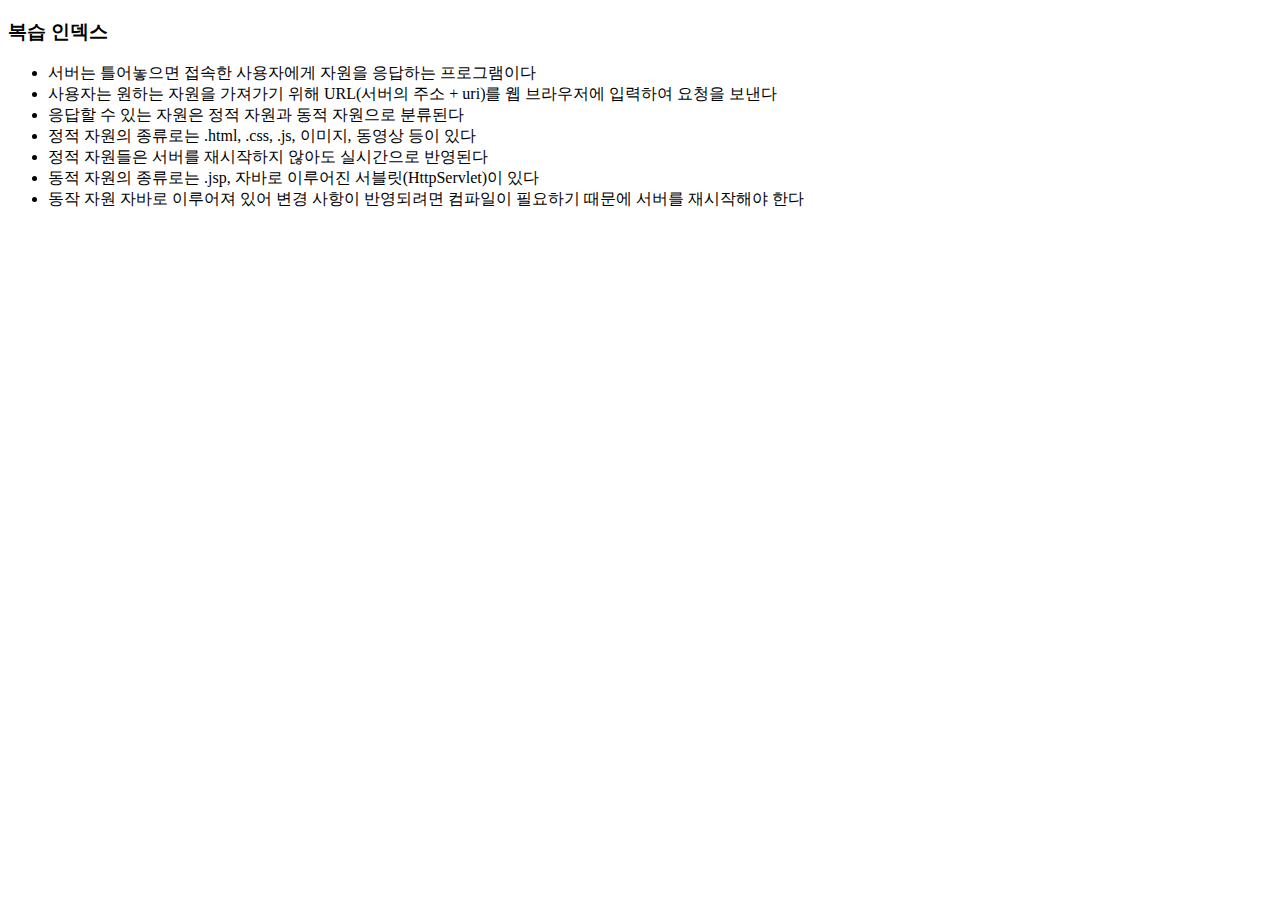
<file: chap02/src/main/webapp/review/index.html>
<!DOCTYPE html>
<html>
<head>
<meta charset="UTF-8">
<title>Insert title here</title>
<link rel="stylesheet" href="http://192.168.0.16:9000/chap02/review/index.css" />
</head>
<body>

	<h3>복습 인덱스</h3>

	<ul>
		<li>서버는 틀어놓으면 접속한 사용자에게 자원을 응답하는 프로그램이다</li>
		<li>사용자는 원하는 자원을 가져가기 위해 URL(서버의 주소 + uri)를 
			웹 브라우저에 입력하여 요청을 보낸다</li>
		<li>응답할 수 있는 자원은 정적 자원과 동적 자원으로 분류된다</li>
		<li>정적 자원의 종류로는 .html, .css, .js, 이미지, 동영상 등이 있다</li>
		<li>정적 자원들은 서버를 재시작하지 않아도 실시간으로 반영된다</li>
		<li>동적 자원의 종류로는 .jsp, 자바로 이루어진 서블릿(HttpServlet)이 있다</li>
		<li>동작 자원 자바로 이루어져 있어 변경 사항이 반영되려면 컴파일이 필요하기 때문에
			서버를 재시작해야 한다</li>
	</ul>
	
	<script src="http://192.168.0.16:9000/chap02/review/index.js"/></script>
</body>
</html>
</file>
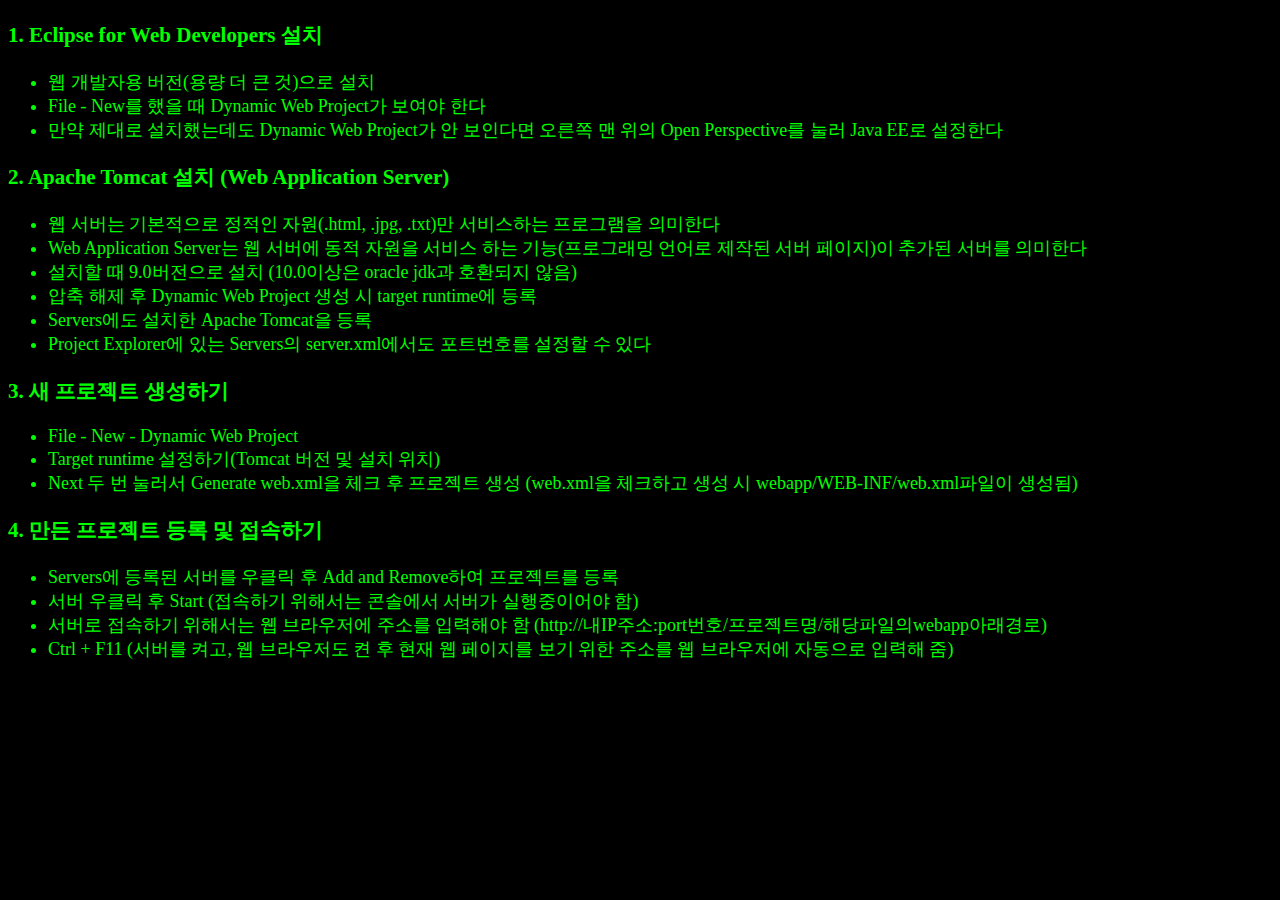
<file: chap01/src/main/webapp/Dynamic Web Project.html>
<!doctype html>
<html lang="en">
<head>
	<meta charset="UTF-8" />
	<title>Dynamic Web Project.html</title>
	<link rel="stylesheet" href="./css/basic.css" />
</head>
<body>
	
	<h3>1. Eclipse for Web Developers 설치</h3>
	
	<ul>
		<li>웹 개발자용 버전(용량 더 큰 것)으로 설치</li>
		<li>File - New를 했을 때 Dynamic Web Project가 보여야 한다</li>
		<li>만약 제대로 설치했는데도 Dynamic Web Project가 안 보인다면
			오른쪽 맨 위의 Open Perspective를 눌러 Java EE로 설정한다</li>
	</ul>
	
	<h3>2. Apache Tomcat 설치 (Web Application Server)</h3>
	
	<ul>
		<li>웹 서버는 기본적으로 정적인 자원(.html, .jpg, .txt)만 서비스하는 프로그램을 의미한다</li>
		<li>Web Application Server는 웹 서버에 동적 자원을 서비스 하는 기능(프로그래밍 언어로 제작된 서버 페이지)이 
			추가된 서버를 의미한다</li>
		<li>설치할 때 9.0버전으로 설치 (10.0이상은 oracle jdk과 호환되지 않음)</li>
		<li>압축 해제 후 Dynamic Web Project 생성 시 target runtime에 등록</li>
		<li>Servers에도 설치한 Apache Tomcat을 등록</li>
		<li>Project Explorer에 있는 Servers의 server.xml에서도 포트번호를 설정할 수 있다</li>
	</ul>
	
	<h3>3. 새 프로젝트 생성하기</h3>
	
	<ul>
		<li>File - New - Dynamic Web Project</li>
		<li>Target runtime 설정하기(Tomcat 버전 및 설치 위치)</li>
		<li>Next 두 번 눌러서 Generate web.xml을 체크 후 프로젝트 생성
			(web.xml을 체크하고 생성 시 webapp/WEB-INF/web.xml파일이 생성됨)</li>
	</ul>
	
	<h3>4. 만든 프로젝트 등록 및 접속하기</h3>
	
	<ul>
		<li>Servers에 등록된 서버를 우클릭 후 Add and Remove하여 프로젝트를 등록</li>
		<li>서버 우클릭 후 Start (접속하기 위해서는 콘솔에서 서버가 실행중이어야 함)</li>
		<li>서버로 접속하기 위해서는 웹 브라우저에 주소를 입력해야 함
			(http://내IP주소:port번호/프로젝트명/해당파일의webapp아래경로)</li>
		<li>Ctrl + F11 (서버를 켜고, 웹 브라우저도 켠 후 
			현재 웹 페이지를 보기 위한 주소를 웹 브라우저에 자동으로 입력해 줌)</li>
	</ul>
</body>
</html>
</file>
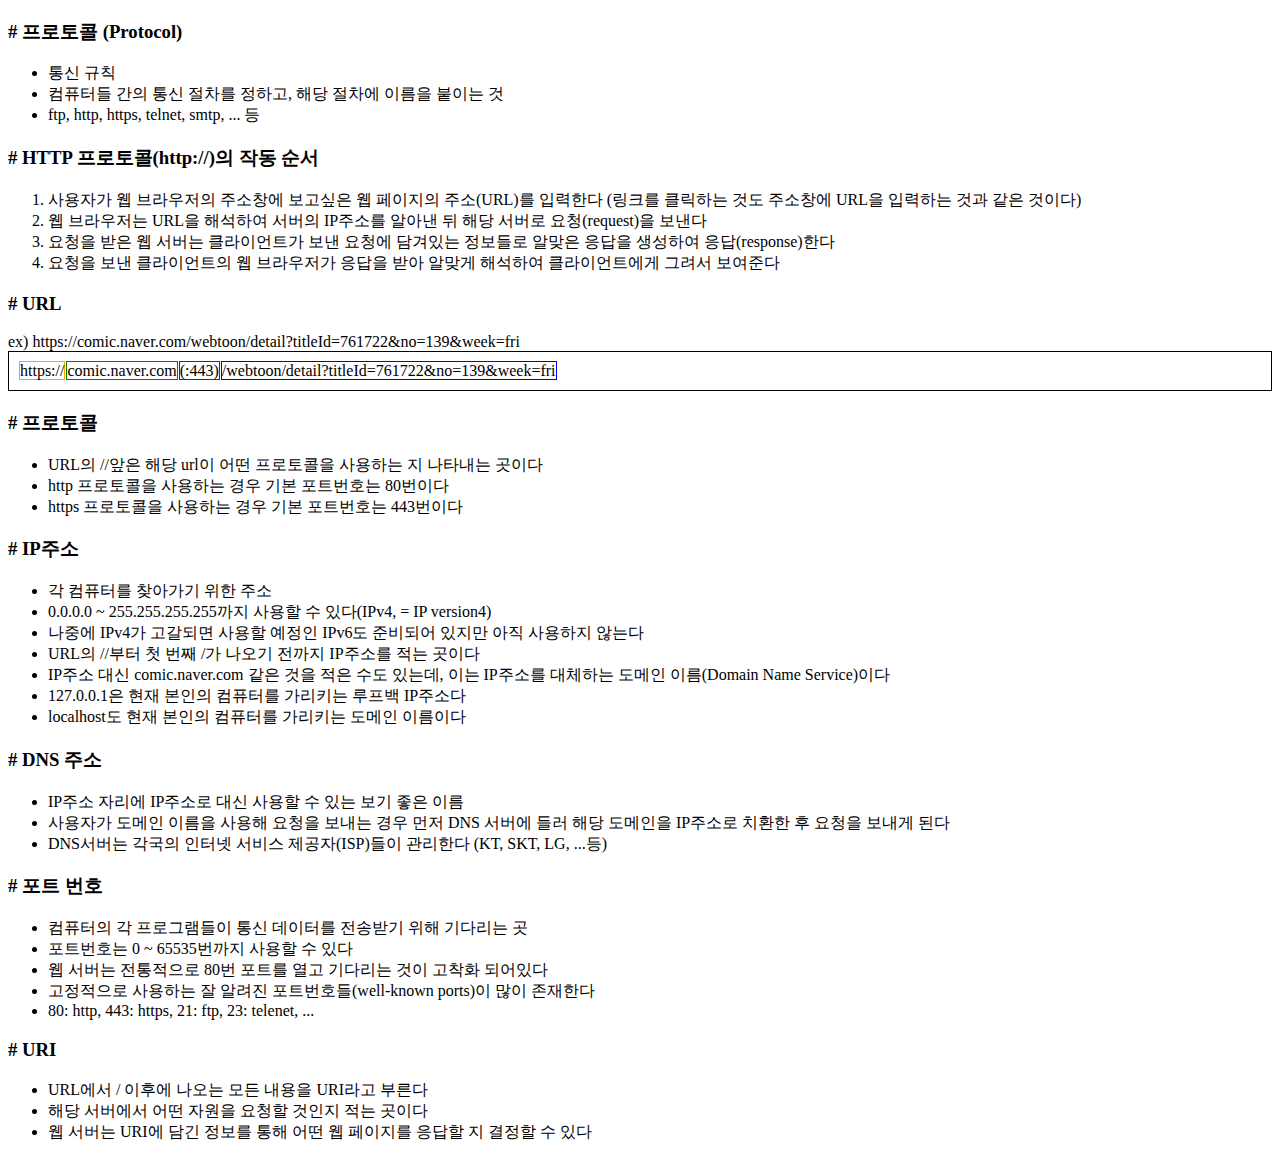
<file: chap01/src/main/webapp/http_protocol.html>
<!DOCTYPE html>
<html>
<head>
<meta charset="UTF-8">
	<title>Insert title here</title>
	<link rel="stylesheet" href="./css/http_protocol.css" />
</head>
<body>

	<h3># 프로토콜 (Protocol)</h3>
	
	<ul>
		<li>통신 규칙</li>
		<li>컴퓨터들 간의 통신 절차를 정하고, 해당 절차에 이름을 붙이는 것</li>
		<li>ftp, http, https, telnet, smtp, ... 등</li>
	</ul>
	
	<h3># HTTP 프로토콜(http://)의 작동 순서</h3>
	
	<ol>
		<li>사용자가 웹 브라우저의 주소창에 보고싶은 웹 페이지의 주소(URL)를 입력한다
			(링크를 클릭하는 것도 주소창에 URL을 입력하는 것과 같은 것이다)</li>
		<li>웹 브라우저는 URL을 해석하여 서버의 IP주소를 알아낸 뒤 해당 서버로 
			요청(request)을 보낸다</li>
		<li>요청을 받은 웹 서버는 클라이언트가 보낸 요청에 담겨있는 정보들로 
			알맞은 응답을 생성하여 응답(response)한다</li>
		<li>요청을 보낸 클라이언트의 웹 브라우저가 응답을 받아 알맞게 해석하여
			클라이언트에게 그려서 보여준다</li>
	</ol>
	
	<h3># URL</h3>
	
	<!-- http://localhost:9000/chap01/http_protocol.html -->
	
	<span> ex) https://comic.naver.com/webtoon/detail?titleId=761722&no=139&week=fri</span>
	<div id="url-ex">
		<span id="protocol">https://</span>
		<span id="ip-addr">comic.naver.com</span>
		<span id="port">(:443)</span>
		<span id="uri">/webtoon/detail?titleId=761722&no=139&week=fri</span>
	</div>
	
	<h3># 프로토콜</h3>
	
	<ul>
		<li>URL의 //앞은 해당 url이 어떤 프로토콜을 사용하는 지 나타내는 곳이다</li>
		<li>http 프로토콜을 사용하는 경우 기본 포트번호는 80번이다</li>
		<li>https 프로토콜을 사용하는 경우 기본 포트번호는 443번이다</li>
	</ul>
	
	<h3># IP주소</h3>
	
	<ul>
		<li>각 컴퓨터를 찾아가기 위한 주소</li>
		<li>0.0.0.0 ~ 255.255.255.255까지 사용할 수 있다(IPv4, = IP version4)</li>
		<li>나중에 IPv4가 고갈되면 사용할 예정인 IPv6도 준비되어 있지만 아직 사용하지 않는다</li>
		<li>URL의 //부터 첫 번째 /가 나오기 전까지 IP주소를 적는 곳이다</li>
		<li>IP주소 대신 comic.naver.com 같은 것을 적은 수도 있는데,
			이는 IP주소를 대체하는 도메인 이름(Domain Name Service)이다</li>
		<li>127.0.0.1은 현재 본인의 컴퓨터를 가리키는 루프백 IP주소다</li>
		<li>localhost도 현재 본인의 컴퓨터를 가리키는 도메인 이름이다</li>
	</ul>
	
	<h3># DNS 주소</h3>
	
	<ul>
		<li>IP주소 자리에 IP주소로 대신 사용할 수 있는 보기 좋은 이름</li>
		<li>사용자가 도메인 이름을 사용해 요청을 보내는 경우
			먼저 DNS 서버에 들러 해당 도메인을 IP주소로 치환한 후 요청을 보내게 된다</li>
		<li>DNS서버는 각국의 인터넷 서비스 제공자(ISP)들이 관리한다
			(KT, SKT, LG, ...등)</li>
	</ul>
	
	<h3># 포트 번호 </h3>
	
	<ul>
		<li>컴퓨터의 각 프로그램들이 통신 데이터를 전송받기 위해 기다리는 곳</li>
		<li>포트번호는 0 ~ 65535번까지 사용할 수 있다</li>
		<li>웹 서버는 전통적으로 80번 포트를 열고 기다리는 것이 고착화 되어있다</li>
		<li>고정적으로 사용하는 잘 알려진 포트번호들(well-known ports)이 많이 존재한다</li>
		<li>80: http, 443: https, 21: ftp, 23: telenet, ...</li>
	</ul>
	
	<h3># URI</h3>
	
	<ul>
		<li>URL에서 / 이후에 나오는 모든 내용을 URI라고 부른다</li>
		<li>해당 서버에서 어떤 자원을 요청할 것인지 적는 곳이다</li>
		<li>웹 서버는 URI에 담긴 정보를 통해 어떤 웹 페이지를 응답할 지 결정할 수 있다</li>
	</ul>
</body>
</html>
</file>
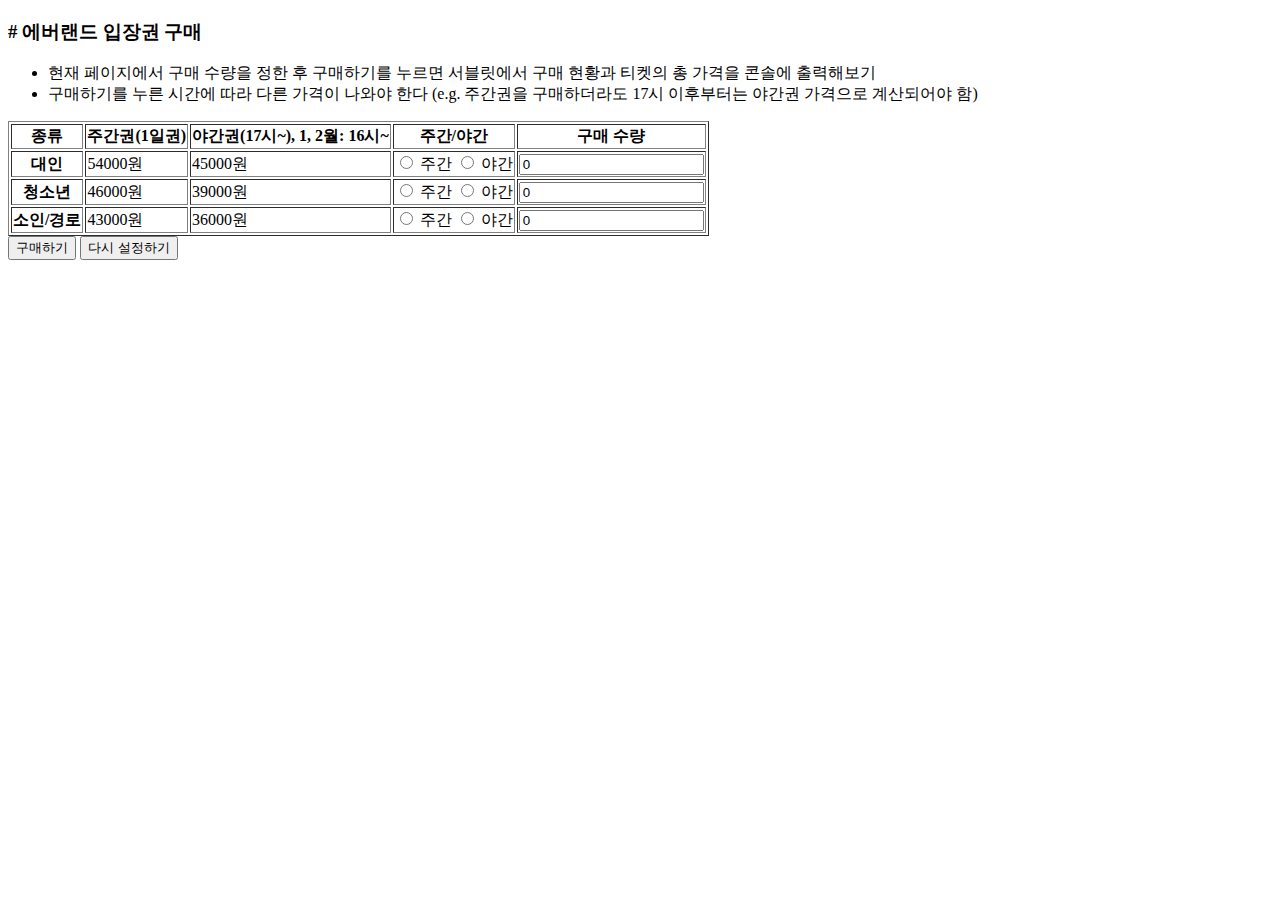
<file: chap02/src/main/webapp/form/quiz.html>
<!DOCTYPE html>
<html>
<head>
<meta charset="UTF-8">
<title>Quiz.html</title>
</head>
<body>
	
	<h3># 에버랜드 입장권 구매</h3>
	
	<ul>
		<li>현재 페이지에서 구매 수량을 정한 후 구매하기를 누르면
			서블릿에서 구매 현황과 티켓의 총 가격을 콘솔에 출력해보기</li>
		<li>구매하기를 누른 시간에 따라 다른 가격이 나와야 한다
			(e.g. 주간권을 구매하더라도 17시 이후부터는 야간권 가격으로 계산되어야 함)</li>
	</ul>
	
	<form action="./answer" method="POST">
		<table border="1">
			<tr>
				<th>종류</th>
				<th>주간권(1일권)</th>
				<th>야간권(17시~), 1, 2월: 16시~</th>
				<th>주간/야간</th>
				<th>구매 수량</th>
			</tr>
			<tr>
				<th>대인</th>
				<td>54000원</td>
				<td>45000원</td>
				<td>
					<input type="radio" name="adultTicket" id="adultday" value="day" />
					<label for="adultday">주간</label>
					<input type="radio" name="adultTicket" id="adultnight" value="night" />
					<label for="adultnight">야간</label>
				</td>
				<td>
					<input type="number" name="adultQty" value="0" step="1" min="0"/>
				</td>
			</tr>
			<tr>
				<th>청소년</th>
				<td>46000원</td>
				<td>39000원</td>		
				<td>
					<input type="radio" name="teenTicket" id="teenday" value="day"/>
					<label for="teenday">주간</label>
					<input type="radio" name="teenTicket" id="teennight" value="night"/>
					<label for="teennight">야간</label>
				</td>
				<td>
					<input type="number" name="teenQty" value="0" step="1" min="0"/>
				</td>
			</tr>
			<tr>
				<th>소인/경로</th>
				<td>43000원</td>
				<td>36000원</td>	
				<td>
					<input type="radio" name="kidTicket" id="kidday" value="day"/>
					<label for="kidday">주간</label>
					<input type="radio" name="kidTicket" id="kidnight" value="night"/>
					<label for="kidnight">야간</label>

				</td>
				<td>
					<input type="number" name="kidQty" value="0" step="1" min="0"/>
				</td>
			</tr>
		</table>
		<input type="submit" value="구매하기" />
		<input type="reset" value="다시 설정하기" />
	</form>
	
</body>
</html>
</file>
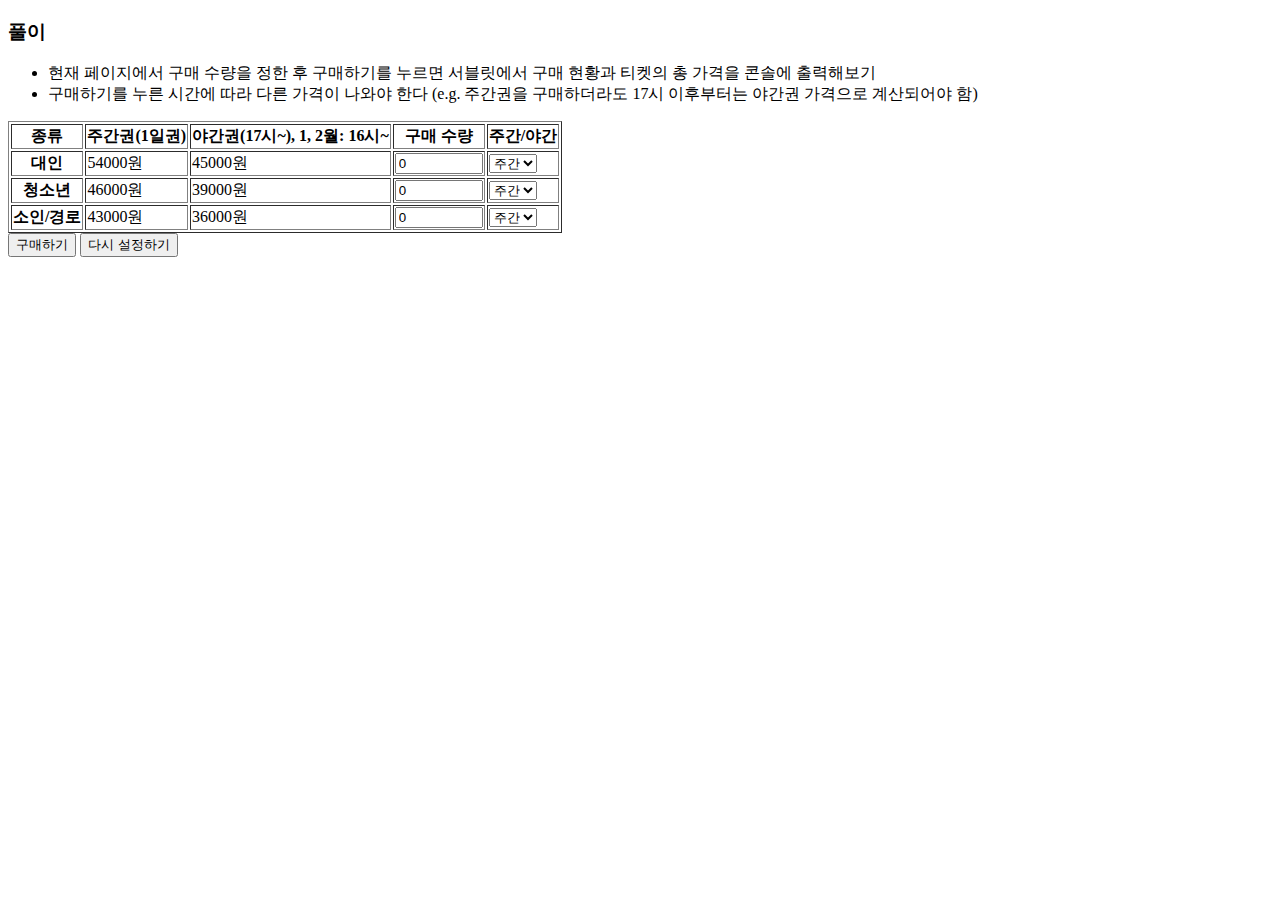
<file: chap02/src/main/webapp/form/quiz_t.html>
<!DOCTYPE html>
<html>
<head>
<meta charset="UTF-8">
<title>Insert title here</title>
</head>
<body>

	<h3>풀이</h3>
	
	<ul>
		<li>현재 페이지에서 구매 수량을 정한 후 구매하기를 누르면
			서블릿에서 구매 현황과 티켓의 총 가격을 콘솔에 출력해보기</li>
		<li>구매하기를 누른 시간에 따라 다른 가격이 나와야 한다
			(e.g. 주간권을 구매하더라도 17시 이후부터는 야간권 가격으로 계산되어야 함)</li>
	</ul>
	
	<form action="./answer_t" method="POST">
		<table border="1">
			<tr>
				<th>종류</th>
				<th>주간권(1일권)</th>
				<th>야간권(17시~), 1, 2월: 16시~</th>
				<th>구매 수량</th>
				<th>주간/야간</th>
			</tr>
			<tr>
				<th>대인</th>
				<td>54000원</td>
				<td>45000원</td>
				<td>
					<input style="width: 80px;" type="number" name="adult-ticket-qty" value="0" step="1" min="0"/>
				</td>
				<td>
					<select name="adult-ticket-type">
						<option value="day" selected>주간</option>
						<option value="night">야간</option>
					</select>
				</td>
				
			</tr>
			<tr>
				<th>청소년</th>
				<td>46000원</td>
				<td>39000원</td>		
				<td>
					<input style="width: 80px;" type="number" name="youth-ticket-qty" value="0" step="1" min="0"/>
				</td>
				<td>
					<select name="youth-ticket-type">
						<option value="day" selected>주간</option>
						<option value="night">야간</option>
					</select>
				</td>
			</tr>
			<tr>
				<th>소인/경로</th>
				<td>43000원</td>
				<td>36000원</td>	
				<td>
					<input style="width: 80px;" type="number" name="child-ticket-qty" value="0" step="1" min="0"/>
				</td>
				<td>
					<select name="child-ticket-type">
						<option value="day" selected>주간</option>
						<option value="night">야간</option>
					</select>
				</td>
			</tr>
		</table>
		<input type="submit" value="구매하기" />
		<input type="reset" value="다시 설정하기" />
	</form>

</body>
</html>
</file>
<file: chap01/src/main/webapp/css/basic.css>
@charset "UTF-8";

* {
	box-sizing: border-box;
}

html {
	font-size: large;
	background-color: black;
	color: lime;
}
</file>
<file: chap01/src/main/webapp/css/http_protocol.css>
@charset "UTF-8";

#url-ex {
	border: solid 1px black;
	padding: 10px;
	word-spacing: -3px;
}

#protocol {
	border: solid 1px orange;
}

#ip-addr {
	border: solid 1px green;
}

#port {
	border: solid 1px purple;
}

#uri {
	border: solid 1px blue;
}
</file>
